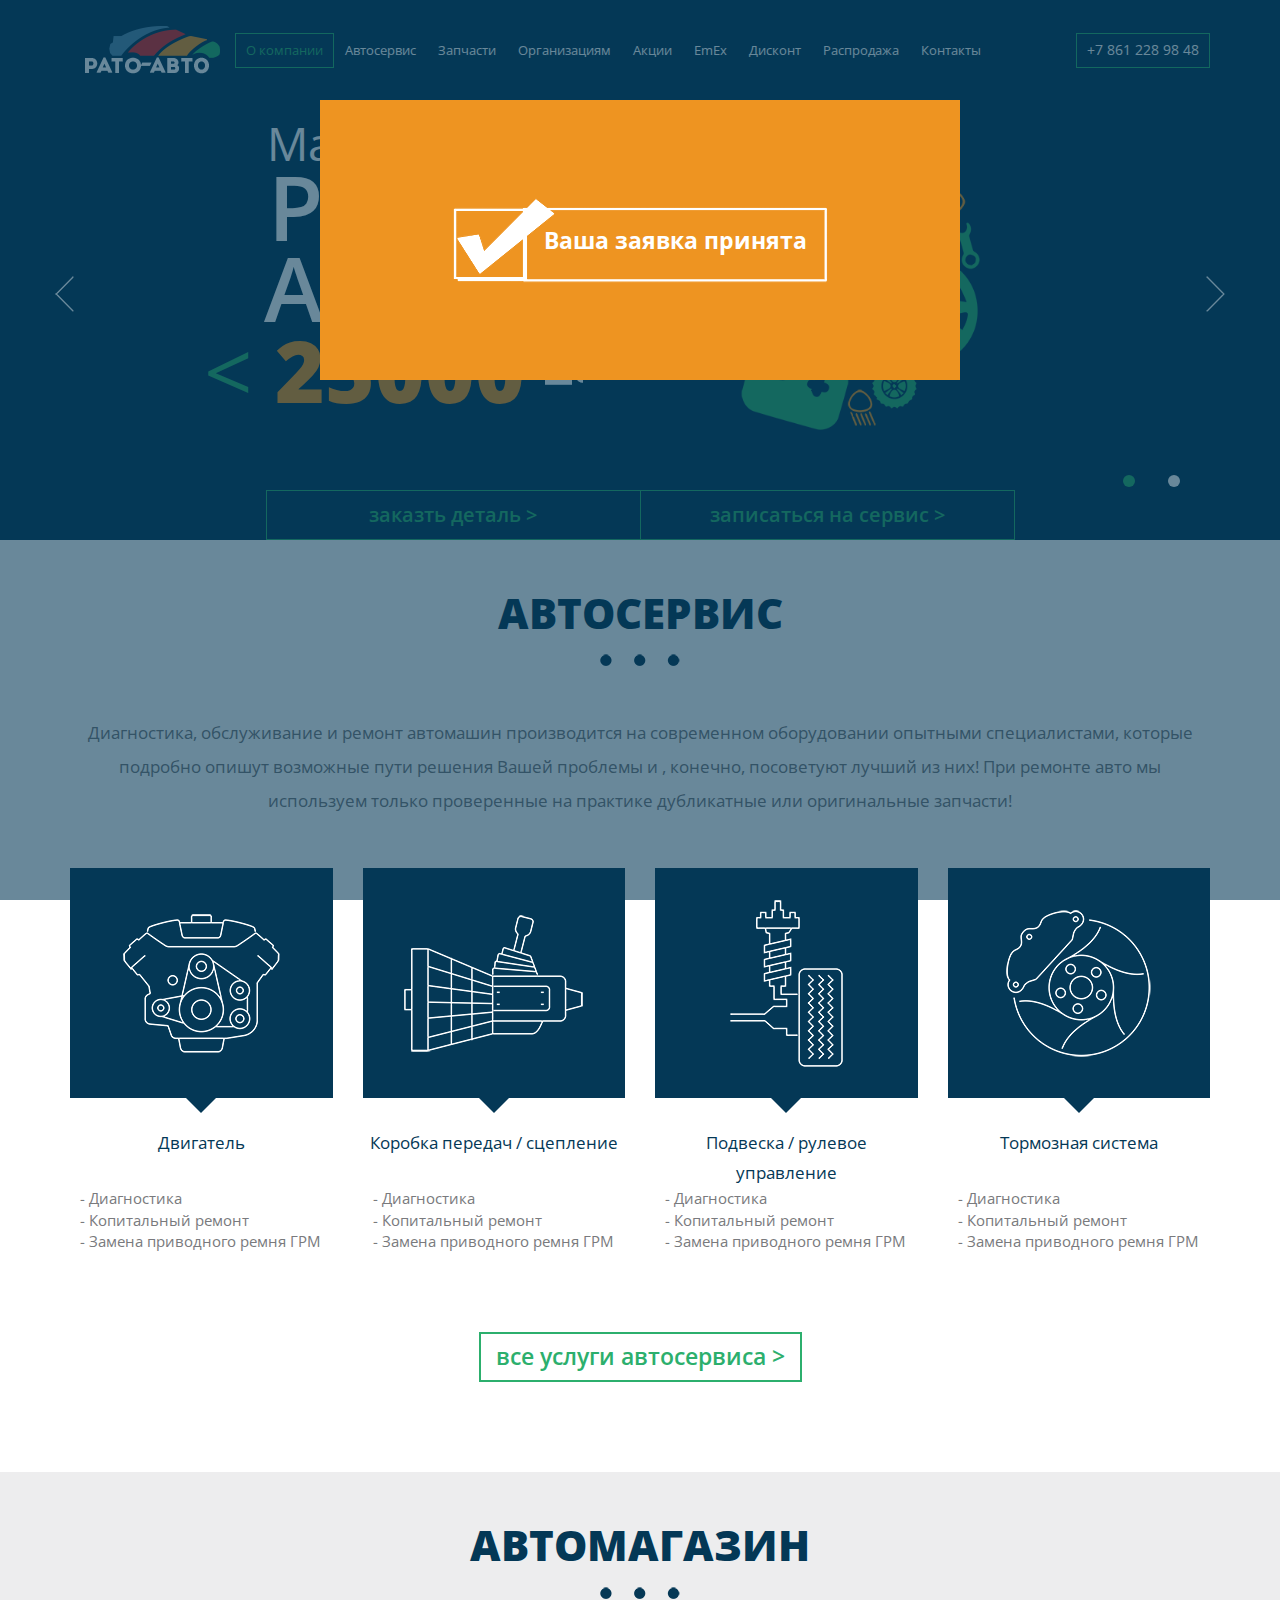
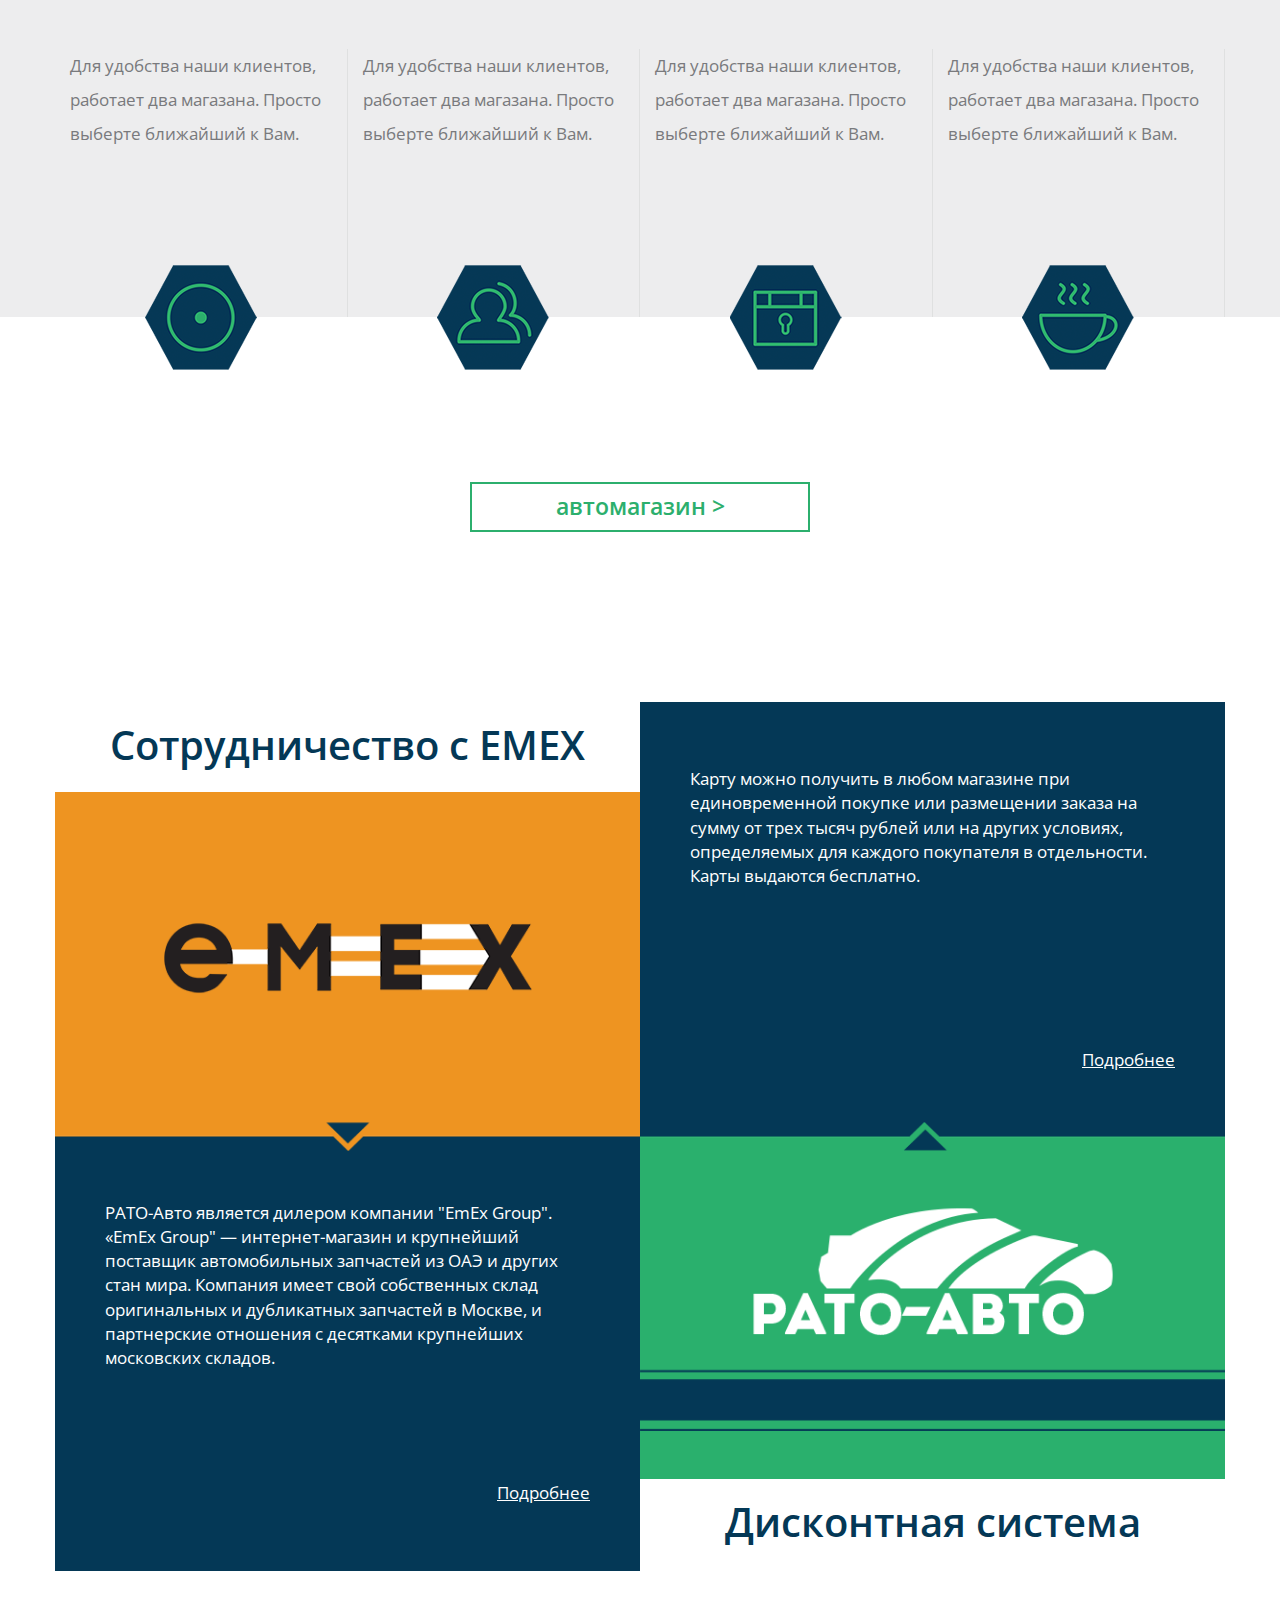
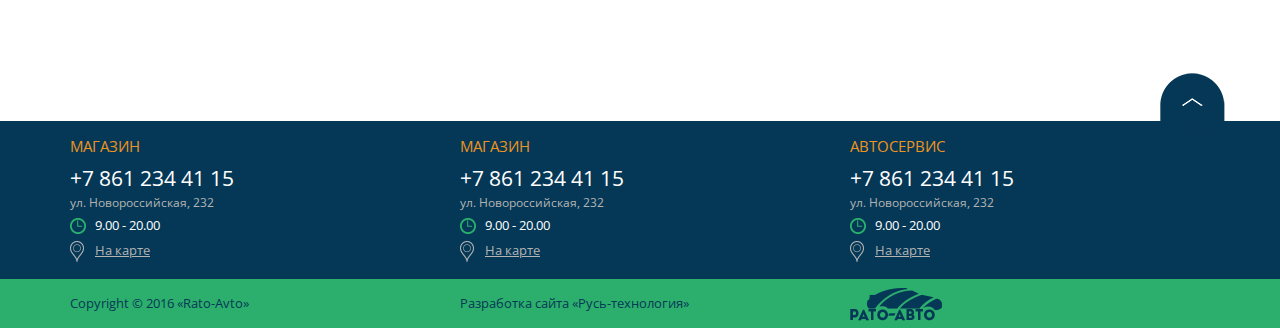
<file: Documents/Работа/Клиенты/РусьТехнология/Сайты/rato/modal-ok.html>
<!DOCTYPE html>
<html>
    <head>
        <meta charset="utf-8">
        <meta http-equiv="X-UA-Compatible" content="IE=edge">
        <meta name="viewport" content="width=device-width, initial-scale=1">

        <link rel="stylesheet" href="css/bootstrap.css">
        <script src="https://ajax.googleapis.com/ajax/libs/jquery/1.12.4/jquery.min.js"></script>
        <script src="https://npmcdn.com/masonry-layout@4.0/dist/masonry.pkgd.min.js"></script>

        <script src="css/bootstrap/javascripts/bootstrap.min.js"></script>
        <script src="js/jquery.carouFredSel-6.2.1-packed.js"></script> 
        <script src="js/js.js"></script> 
        <meta charset="UTF-8">
        <title>Рато-АВТО: верстка</title>
    </head>

    <body class="has-modal">

        <div id="modal-form">
            <div class="submitted">
                <div class="response">
                    <div class="text">
                        Ваша заявка принята
                    </div>
                </div>
            </div>
        </div>
        <!--Шапка-->
        <div class="header">
            <div class="top-section">
                <nav class="navbar">
                    <div class="container">
                        <div class="navbar-header">
                            <div class="navbar-toggle collapsed">
                                <span class="icon-bar"></span>
                                <span class="icon-bar"></span>
                                <span class="icon-bar"></span>
                            </div>
                            <a class="phone visible-sm visible-xs hidden-md hidden-lg" href="tel:78612289848">+7 861 228 98 48</a>
                            <a href="/" class="navbar-brand"><img alt="Рато - АВТО" src="images/logo.png"></a>
                        </div>
                        <div id="navbar" class="menu">
                            <ul class="nav navbar-nav">
                                <li class="in-mm visible-xs visible-sm hidden-md hidden-lg"><a href="/about.html">Заказать деталь ></a></li>
                                <li class="in-mm visible-xs visible-sm hidden-md hidden-lg"><a href="/about.html">Записаться на сервис ></a></li>
                                <li class="active"><a href="/about.html">О компании</a></li>
                                <li><a href="/service.html">Автосервис</a></li>
                                <li><a href="/parts.html">Запчасти</a></li>
                                <li><a href="/commerce.html">Организациям</a></li>
                                <li><a href="/action.html">Акции</a></li>
                                <li><a href="/emex.html">EmEx</a></li>
                                <li><a href="/discount.html">Дисконт</a></li>
                                <li><a href="/sale.html">Распродажа</a></li>
                                <li><a href="/contacts.html">Контакты</a></li>
                            </ul>
                            <ul class="nav navbar-nav navbar-right">
                                <li class="active"><a class="phone" href="tel:78612289848">+7 861 228 98 48</a></li>
                            </ul>
                        </div>
                    </div>
                </nav>
            </div>
        </div>        
        <!--Конец шапки-->


        <!--Слайдер-->
        <div class="slider">
            <div class="container">
                <div class="slider-items">
                    <div class="slider-item item-1">
                        <div class="container">
                            <div class="left-side">
                                <div class="clearfix slider-content">
                                    <div class="rotated">
                                        <div class="text">запчастей</div>
                                    </div>
                                    <div class="normal">
                                        <div class="top">Магазины</div>
                                        <div class="mid">Рато<br>Авто</div>
                                        <div class="bot"><span class="less"><</span> 25000</div>
                                    </div>
                                </div>
                            </div>
                            <div class="right-side">
                                <img src="images/slide-1.png">
                            </div>
                        </div>
                    </div>
                    <div class="slider-item item-2">
                        <div class="container">
                            <div class="slide-title">Обслуживание автотранспорта организаций</div>
                            <div class="cols clearfix">
                                <div class="left-col">Скидка до <span>20%</span></div>
                                <div class="right-col">
                                    <img src="images/slide2.png">
                                    <div class="text">
                                        <span>С полной бухгалтерской отчетностью</span>
                                    </div>
                                </div>
                            </div>
                        </div>
                    </div>
                </div>
                <div class="slider-actions">
                    <div class="slider-action">
                        <a href="#read-more" class="slider-btn">Заказть деталь ></a>
                    </div>
                    <div class="slider-action">
                        <a href="#read-more" class="slider-btn">Записаться на сервис ></a>
                    </div>
                </div>
                <div class="slider-pager"></div>
                <div class="slider-nav">
                    <div id="slider-prev"></div>
                    <div id="slider-next"></div>
                </div>
            </div>
        </div>
        <!--Конец слайдера-->

        <!-- автосервис -->
        <div class="autoservice">
            <div class="container">
                <h2>Автосервис</h2>
                <p class="text-center section-text">Диагностика, обслуживание и ремонт автомашин производится на современном оборудовании опытными
                    специалистами, которые подробно опишут возможные пути решения Вашей проблемы и , конечно, посоветуют лучший из них!
                    При ремонте авто мы используем только проверенные на практике дубликатные или оригинальные запчасти!      </p>
                <div class="row">
                    <div class="col col-sm-3">
                        <div class="service-image">
                            <div class="ico ico-engine"></div>
                        </div>
                        <div class="service-name">Двигатель</div>
                        <div class="service-desc">
                            <ul>
                                <li>Диагностика</li>
                                <li>Копитальный ремонт</li>
                                <li>Замена приводного ремня ГРМ</li>
                            </ul>
                        </div>
                    </div>
                    <div class="col col-sm-3">
                        <div class="service-image">
                            <div class="ico ico-transmission"></div>
                        </div>
                        <div class="service-name">Коробка передач / сцепление</div>
                        <div class="service-desc">
                            <ul>
                                <li>Диагностика</li>
                                <li>Копитальный ремонт</li>
                                <li>Замена приводного ремня ГРМ</li>
                            </ul>
                        </div>
                    </div>
                    <div class="col col-sm-3">
                        <div class="service-image">
                            <div class="ico ico-podveska"></div>
                        </div>
                        <div class="service-name">Подвеска / рулевое управление</div>
                        <div class="service-desc">
                            <ul>
                                <li>Диагностика</li>
                                <li>Копитальный ремонт</li>
                                <li>Замена приводного ремня ГРМ</li>
                            </ul>
                        </div>
                    </div>
                    <div class="col col-sm-3">
                        <div class="service-image">
                            <div class="ico ico-brakes"></div>
                        </div>
                        <div class="service-name">Тормозная система</div>
                        <div class="service-desc">
                            <ul>
                                <li>Диагностика</li>
                                <li>Копитальный ремонт</li>
                                <li>Замена приводного ремня ГРМ</li>
                            </ul>
                        </div>
                    </div>
                    <div class="read-more">
                        <a href="#read-more">все услуги автосервиса ></a>
                    </div>
                </div>
            </div>
        </div>
        <!-- конец автосервис -->

        <!-- автомагазин -->
        <div class="magazin-container">
            <div class="container">
                <h2>Автомагазин</h2>
                <div class="row">
                    <div class="col-sm-3">
                        <div class="magazin-desc">
                            Для удобства наши клиентов, работает два магазана. Просто выберте ближайший к Вам.
                        </div>
                        <div class="magazin-image">
                            <div class="ico ico-1"></div>
                        </div>
                    </div>
                    <div class="col-sm-3">
                        <div class="magazin-desc">
                            Для удобства наши клиентов, работает два магазана. Просто выберте ближайший к Вам.
                        </div>
                        <div class="magazin-image">
                            <div class="ico ico-2"></div>
                        </div>
                    </div>
                    <div class="col-sm-3">
                        <div class="magazin-desc">
                            Для удобства наши клиентов, работает два магазана. Просто выберте ближайший к Вам.
                        </div>
                        <div class="magazin-image">
                            <div class="ico ico-3"></div>
                        </div>
                    </div>
                    <div class="col-sm-3">
                        <div class="magazin-desc">
                            Для удобства наши клиентов, работает два магазана. Просто выберте ближайший к Вам.
                        </div>
                        <div class="magazin-image">
                            <div class="ico ico-4"></div>
                        </div>
                    </div>
                </div>
            </div>

            <div class="read-more">
                <a href="#read-more">автомагазин ></a>
            </div>
        </div>
        <!-- конец автомагазин -->

        <!-- дисконт -->
        <div class="discount-container">
            <div class="container">
                <div class="row">
                    <div class="col col-sm-6 col-sm-offset-0 col-xs-8 col-xs-offset-2">
                        <div class="name">Сотрудничество с EMEX</div>
                        <div class="image"><img alt="EmEx" src="images/emex.png"></div>
                        <div class="desc">
                            <div class="wrapper">
                                РАТО-Авто является дилером компании "EmEx Group".
                                «EmEx Group" — интернет-магазин и крупнейший поставщик автомобильных запчастей из ОАЭ и других стан мира. Компания имеет свой собственных склад оригинальных и дубликатных запчастей в Москве, и партнерские отношения с десятками крупнейших московских складов.
                                <a class="read-more" href="#read-more">Подробнее</a>
                            </div>
                        </div>
                    </div>
                    <div class="col col-sm-6 col-sm-offset-0 col-xs-8 col-xs-offset-2">
                        <div class="name">Дисконтная система</div>
                        <div class="image"><img alt="Discount" src="images/discount.png"></div>
                        <div class="desc">
                            <div class="wrapper">
                                Карту можно получить в любом магазине при единовременной покупке или размещении заказа на сумму от трех тысяч рублей или на других условиях, определяемых для каждого покупателя в отдельности.
                                Карты выдаются бесплатно.
                                <a class="read-more" href="#read-more">Подробнее</a>
                            </div>
                        </div>
                    </div>
                </div>
            </div>
        </div>
        <!-- конец дисконт -->


        <footer>
            <div class="footer">
                <div class="container">
                    <a href="#backtotop" class="btt"><img src="images/btt.png" alt="back to top"></a>
                    <div class="row">
                        <div class="col-sm-4">
                            <div class="col-name">Магазин</div>
                            <div class="col-desc">
                                <div class="phone"><a href="tel:78612344115">+7 861 234 41 15</a></div>
                                <div class="address"><address>ул. Новороссийская, 232</address></div>
                                <div class="work-time">9.00 - 20.00</div>
                                <div class="map"><a href="#map">На карте</a></div>
                            </div>
                        </div>
                        <div class="col-sm-4">
                            <div class="col-name">Магазин</div>
                            <div class="col-desc">
                                <div class="phone"><a href="tel:78612344115">+7 861 234 41 15</a></div>
                                <div class="address"><address>ул. Новороссийская, 232</address></div>
                                <div class="work-time">9.00 - 20.00</div>
                                <div class="map"><a href="#map">На карте</a></div>
                            </div>
                        </div>
                        <div class="col-sm-4">
                            <div class="col-name">Автосервис</div>
                            <div class="col-desc">
                                <div class="phone"><a href="tel:78612344115">+7 861 234 41 15</a></div>
                                <div class="address"><address>ул. Новороссийская, 232</address></div>
                                <div class="work-time">9.00 - 20.00</div>
                                <div class="map"><a href="#map">На карте</a></div>
                            </div>
                        </div>
                    </div>
                </div>
            </div>
            <div class="copyright">
                <div class="container">
                    <div class="row">
                        <div class="col-sm-4">Copyright © 2016 «Rato-Avto»</div>
                        <div class="col-sm-4">Разработка сайта «Русь-технология»</div>
                        <div class="col-sm-4"><img src="images/logo_footer.png" alt="Рато - Авто"></div>
                    </div>
                </div>
            </div>
        </footer>
    </body>

</html>
</file>
